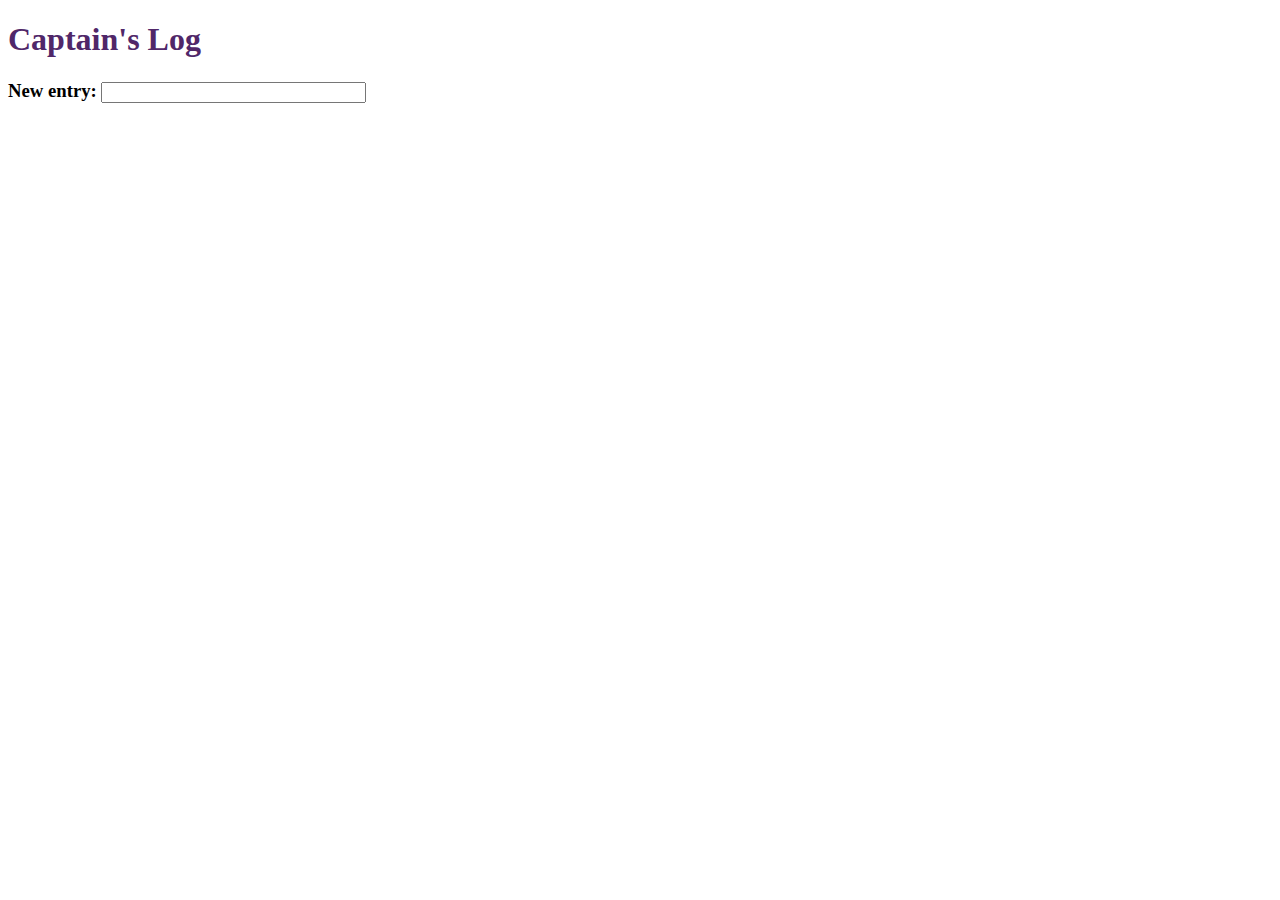
<file: captainslog/index.html>
<!DOCTYPE html>

<html>

<head>
    <meta charset="utf-8" />
    <title>Captain's Log</title>
    <link rel="stylesheet" href="style.css" />
    <script src="https://ajax.googleapis.com/ajax/libs/jquery/3.2.1/jquery.min.js"></script>
    <script>
        $(document).ready(function(){
            for (var i = 0; i < localStorage.length; i++){
                var index = localStorage.key(i);
                var cur_date = new Date;
                cur_date.setTime(index);
                var date_text = cur_date.toDateString() + ", " + cur_date.toLocaleTimeString(); 
                var text = localStorage.getItem(index);
                $('#log').prepend("<p><span class = 'time'>"+ date_text + "</span> - <span>" + text + "</span></p>");
            }

            $("#msg").on('keypress', function(e){
                if (e.keyCode == 13) {
                    var text = $("#msg").val();
                    $("#msg").val("");
                    var cur_date = new Date;
                    localStorage[cur_date.getTime()] = text;
                    var date_text = cur_date.toDateString() + ", " + cur_date.toLocaleTimeString(); 
                    $("#log").prepend("<p><span class = 'time'>"+ date_text + "</span> - <span>" + text + "</span></p?");
                }
            });
        });
    </script>
</head>

<body>
    <h1>Captain's Log</h1>
    <h3>New entry: <input type="text" id="msg" name="msg" size="30" /></h3>
    <div id="log"></div>
</body>
</html>
</file>
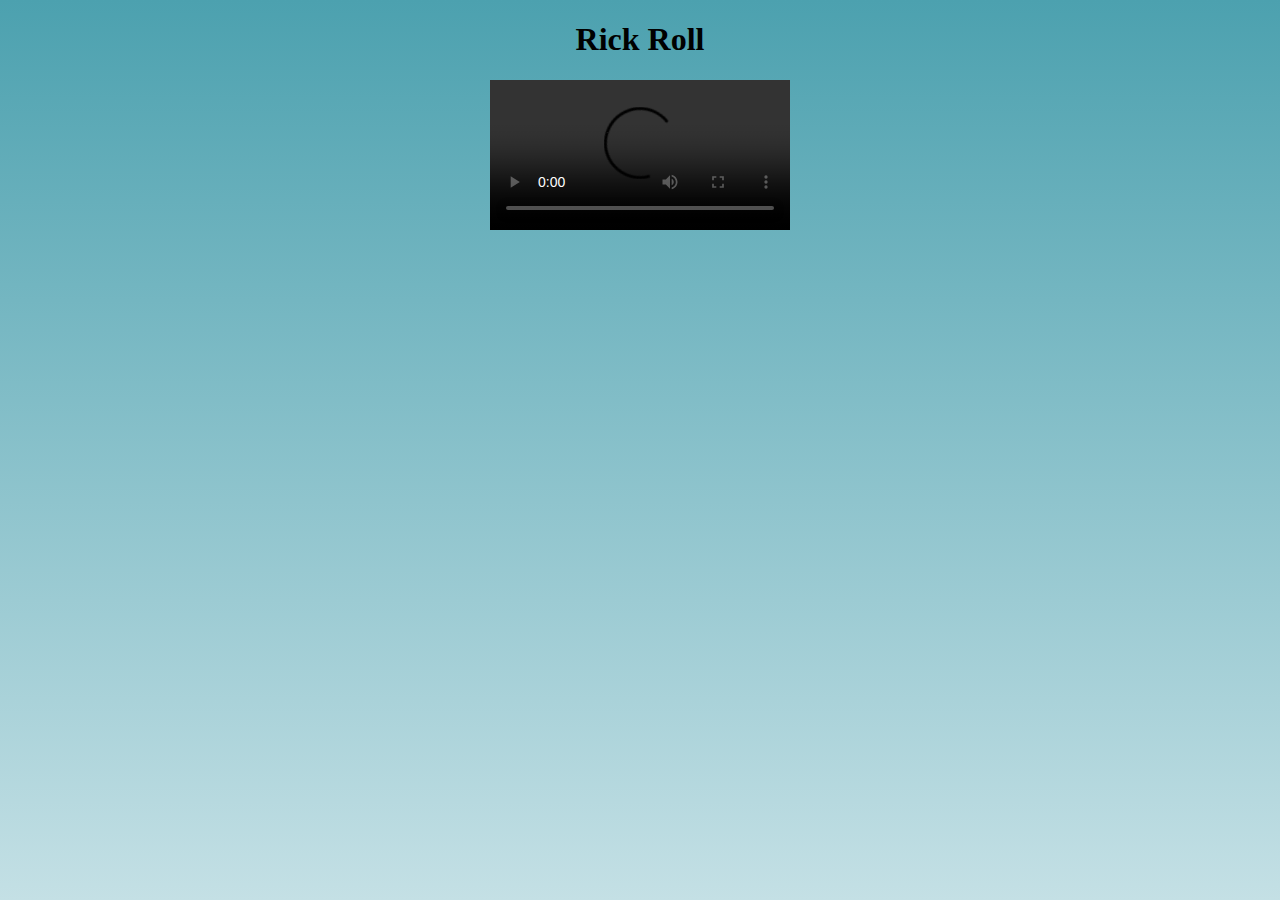
<file: rickroll/index.html>
<!DOCTYPE html>
<html>
<head>
<meta charset="utf-8" />
<title>Rick Roll</title>
<link rel="stylesheet" href="style.css" type="text/css" />
</head>

<body>

<h1 id="title">Rick Roll</h1>

<video src="https://www.cs.tufts.edu/comp/20/rickroll.mp4" id="rickroll" controls></video>
<div id="lyrics"></div>

<script>
	video = document.getElementById("rickroll");
	lyrics = document.getElementById("lyrics");
	video.addEventListener("timeupdate", function(){
		t = video.currentTime;
		if (t >= 18.5 && t < 35)
			lyrics.innerHTML = "<p>We're no strangers to love</p><p>You know the rules and so do I</p><p>A full commitment's what I'm thinking of</p><p>You wouldn't get this from any other guy</p>";
		else if ((t >= 35 && t < 43) || (t >= 153 && t < 161))
			lyrics.innerHTML = "<p>I just wanna tell you how I'm feeling</p><p>Gotta make you understand</p>";
		else if ((t >= 43 && t < 60) || (t >= 85 && t < 119) || (t >= 161 && t <= 212))
			lyrics.innerHTML = "<p>Never gonna give you up</p><p>Never gonna let you down</p><p>Never gonna run around and desert you</p><p>Never gonna make you cry</p><p>Never gonna say goodbye</p><p>Never gonna tell a lie and hurt you</p>";
		else if ((t >= 60 && t < 77) || (t >= 136 && t < 153))
			lyrics.innerHTML = "<p>We've known each other for so long</p><p>Your heart's been aching, but</p><p>You're too shy to say it</p><p>Inside, we both know what's been going on</p><p>We know the game and we're gonna play it</p>";
		else if (t >= 77 && t < 85)
			lyrics.innerHTML = "<p>And if you ask me how I'm feeling</p><p>Don't tell me you're too blind to see</p>";
		else if (t >= 119 && t < 136)
			lyrics.innerHTML = "<p>(Ooh, give you up)</p><p>(Ooh, give you up)</p><p>Never gonna give, never gonna give</p><p>(Give you up)</p><p>Never gonna give, never gonna give</p><p>(Give you up)</p>";
		else
			lyrics.innerHTML = "";
	});
</script>
</body>
</html>
</file>
<file: captainslog/style.css>
p {
	font-family: serif;
}

.time {
	color: grey;
}

h1 {
	color: #502769;
}
</file>
<file: rickroll/style.css>
p{
	margin: 0.5em;
	font-family: Palatino;
}

body {
	text-align: center;
	background: linear-gradient(#4CA1AF, #C4E0E5) fixed;
	background-repeat:no-repeat;
}

h1{
	font-family: Garamond;
}
</file>
